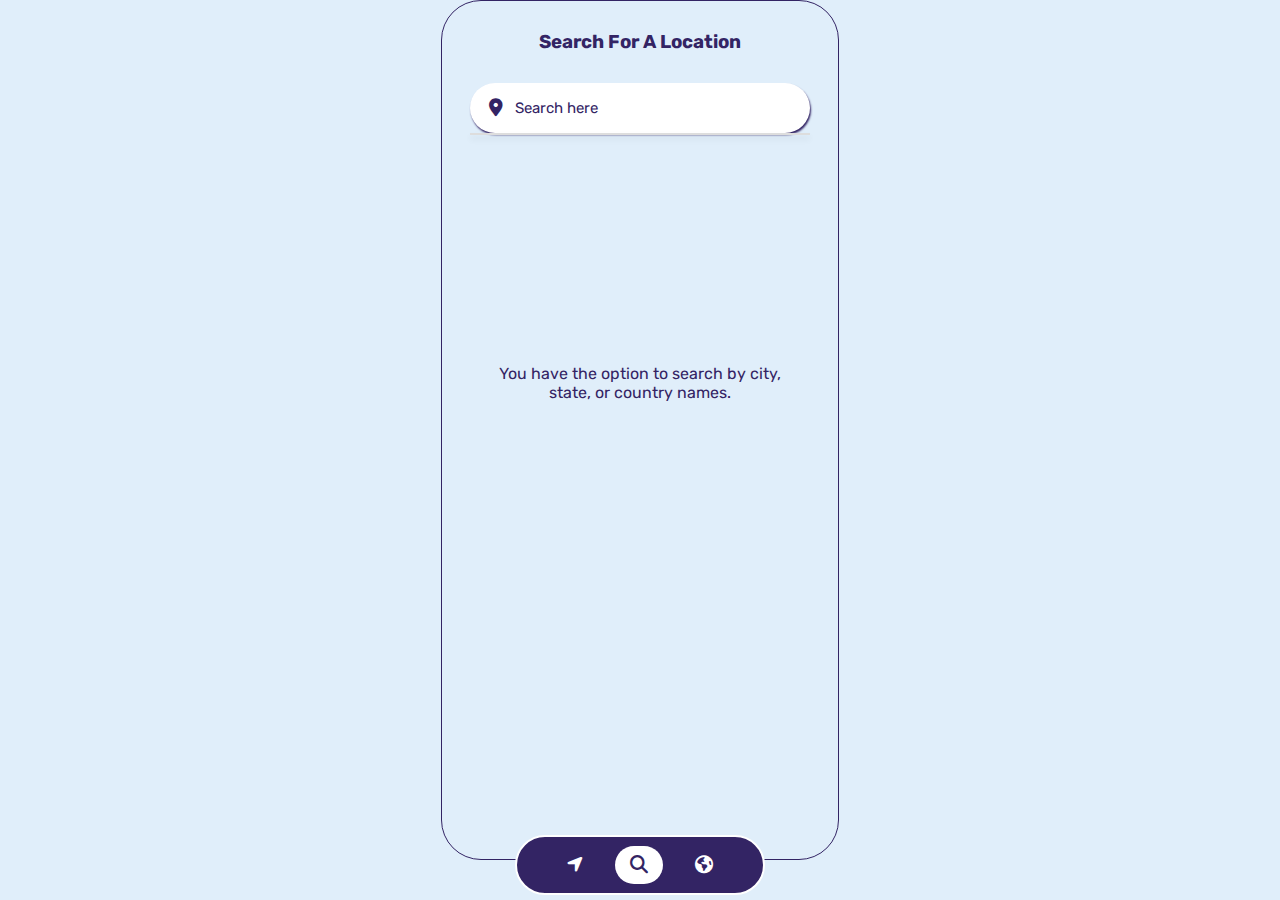
<file: search.html>
<!DOCTYPE html> 
<html lang="en">

<head>
  <meta charset="UTF-8">
  <meta name="viewport" content="width=device-width, initial-scale=1.0">
  <title>RealWeather</title>
  <link rel="icon" type="png" href="img/icon.png" />
  <link rel="stylesheet" href="https://cdnjs.cloudflare.com/ajax/libs/font-awesome/6.4.0/css/all.min.css" />
  <link rel="stylesheet" href="css/search.css" />
</head>

<body>
  <script>
  if (window.location.pathname.endsWith(".html")) {
    window.history.replaceState(null, "", window.location.pathname.replace(".html", ""));
  }
  </script>

  <div class="pc">
    <nav>
      <ul>
        <li><a href="index.html"><i class="fa-solid fa-location-arrow"></i></a></li>
        <li><a class="active" href="search.html"><i class="fa-solid fa-magnifying-glass"></i></a></li>
        <li><a href="world.html"><i class="fa-solid fa-earth-americas"></i></a></li>
      </ul>
    </nav>
    
    <h3>Search For A Location</h3>
    
    <div class="search">
      <div class="search-icon"><i class="fa-solid fa-location-dot"></i></div>
      <input class="searchinput" id="searchBox" type="text" placeholder="Search here">
      <div id="suggestions"></div>
    </div>
    
    <div class="message">
      <p>You have the option to search by city, state, or country names.</p>
    </div>
    
    <div class="error-message">
      <p>The specified location was not found. Please try another location</p>
    </div>
    
    <div class="return">
      <div class="box">
        <div class="weather-box">
          <div class="name">
            <div class="city-name">Landon</div>
            <div class="weather-temp">20&deg;</div>
          </div>
          <div class="weather-icon"><img class="weather-img" src="img/haze.png" alt=""></div>
        </div>
        
        <div class="weather-desc">
          <div class="desc-box">
            <div class="desc-icon"><i class="fa-solid fa-wind"></i></div>
            <div class="desc-name">Wind</div>
            <div class="desc-info wind">15 m/s</div>
          </div>

          <div class="desc-box">
            <div class="desc-icon"><i class="fa-solid fa-temperature-full"></i></div>
            <div class="desc-name">Pressure</div>
            <div class="desc-info pressure">15 mbar</div>
          </div>

          <div class="desc-box">
            <div class="desc-icon"><i class="fa-solid fa-droplet"></i></div>
            <div class="desc-name">Humidity</div>
            <div class="desc-info humidity">50%</div>
          </div>
        </div>
        
        <div class="weather-desc">
          <div class="desc-box">
            <div class="desc-icon"><i class="fa-solid fa-sun"></i></div>
            <div class="desc-name">Sun Rise</div>
            <div class="desc-info sunrise">--:--</div>
          </div>
        
          <div class="desc-box">
            <div class="desc-icon"><i class="fa-solid fa-cloud-sun"></i></div>
            <div class="desc-name">Sun Set</div>
            <div class="desc-info sunset">--:--</div>
          </div>
        
          <div class="desc-box">
            <i class="fas fa-smog"></i>
            <span></span>
            <span class="aqi"></span>
        </div>      
          </div>
        </div>
      </div>
    </div>
  </div>
  
  <script src="js/search.js"></script>

  <script>
    const apiKeyAutoFill = "pk.b6327c1036d314f333a763635aef271a";
    const searchInput = document.getElementById("searchBox");
    const suggestionBox = document.getElementById("suggestions");

    searchInput.addEventListener("input", async function () {
        const query = searchInput.value.trim();
        if (query.length < 2) {
            suggestionBox.innerHTML = "";
            return;
        }

        try {
            const response = await fetch(`https://api.locationiq.com/v1/autocomplete.php?key=${apiKeyAutoFill}&q=${query}&limit=5&format=json`);
            const data = await response.json();
            
            suggestionBox.innerHTML = "";
            for (const place of data) {
                const suggestion = document.createElement("div");
                suggestion.textContent = place.display_name;
                suggestion.classList.add("suggestion-item");
                
                suggestion.addEventListener("click", async () => {
                    searchInput.value = place.display_name;
                    suggestionBox.innerHTML = "";
                    
                    const [city, state, country] = place.display_name.split(", ").reverse();
                    const weatherResponse = await fetch(`https://api.openweathermap.org/data/2.5/weather?q=${city},${state},${country}&appid=1e3e8f230b6064d27976e41163a82b77`);
                    
                    if (weatherResponse.ok) {
                        search(city, state, country);
                    } else {
                        alert("Location not found in OpenWeatherAPI");
                    }
                });
                suggestionBox.appendChild(suggestion);
            }
        } catch (error) {
            console.error("Error fetching data:", error);
        }
    });
  </script>

  <style>
    .search { position: relative; }
    #suggestions {
      position: absolute;
      top: 100%;
      left: 0;
      width: 100%;
      background: white;
      border: 1px solid #ddd;
      max-height: 200px;
      overflow-y: auto;
      z-index: 1000;
      box-shadow: 0px 4px 6px rgba(0, 0, 0, 0.1);
    }
    .suggestion-item {
      padding: 10px;
      cursor: pointer;
    }
    .suggestion-item:hover {
      background-color: #f0f0f0;
    }
  </style>
</body>
</html>
</file>
<file: css/search.css>
@import url("https://fonts.googleapis.com/css2?family=Rubik:ital,wght@0,300..900;1,300..900&display=swap");
* {
  padding: 0;
  margin: 0;
  box-sizing: border-box;
  list-style: none;
  font-family: "Rubik", sans-serif;
}
:root {
  --font-color-main: #332464;
  --white-color: #fff;
}
body {
  background-color: #e0eefa;
}
.pc {
  width: 398px;
  height: 860px;
  margin-left: auto;
  margin-right: auto;
  border: 1px solid var(--font-color-main);
  border-radius: 40px;
}

nav {
  position: fixed;
  left: 0;
  right: 0;
  margin: 0 auto;
  width: fit-content;
  bottom: 5px;
  display: flex;
  justify-content: center;
  align-items: center;
  width: 250px;
  height: 60px;
  border-radius: 40px;
  border: 2px solid var(--white-color);
  background-color: var(--font-color-main);
}
nav ul {
  display: flex;
  gap: 2pc;
}
nav ul li a {
  color: var(--white-color);
  font-size: 18px;
}
.active {
  background-color: var(--white-color);
  color: var(--font-color-main);
  border-radius: 100px;
  padding: 8px 15px;
}
h3 {
  color: var(--font-color-main);
  text-align: center;
  margin: 30px 0;
}
.search {
  width: 340px;
  height: 50px;
  margin-left: auto;
  margin-right: auto;
  border-radius: 40px;
  display: flex;
  justify-content: center;
  align-items: center;
  box-shadow: 1px 2px 2px var(--font-color-main);
  background-color: var(--white-color);
}
.search-icon {
  width: 18px;
  height: 50px;
  display: flex;
  border-radius: 20px;
  justify-content: center;
  align-items: center;
}
.search-icon i {
  font-size: 18px;
  color: var(--font-color-main);
}
.search input {
  width: 85%;
  padding: 10px;
  font-size: 15px;
  color: var(--font-color-main);
  border: none;
  outline: none;
}
.search input::placeholder {
  color: var(--font-color-main);
}
/*  */
.error-message {
  display: none;
}
.error-message p {
  width: 100%;
  height: 500px;
  display: flex;
  justify-content: center;
  align-items: center;
  color: var(--font-color-main);
  text-align: center;
  padding: 40px;
}
/*  */
.message {
  display: block;
}
.message p {
  width: 100%;
  height: 500px;
  display: flex;
  justify-content: center;
  align-items: center;
  color: var(--font-color-main);
  text-align: center;
  padding: 50px;
}
/*  */
.return {
  display: none;
}
.box {
  max-width: 400px;
  height: auto;
  padding: 0 40px;
  margin-left: auto;
  margin-right: auto;
  border:1px solid black;
  margin-top: 40px;
}
.weather-box {
  height: 200px;
  max-width: 320px;
  border-radius: 40px;
  margin-top: 10px;
  display: flex;
  justify-content: center;
  align-items: center;
  background-color: var(--font-color-main);
}
.name {
  padding-left: 40px;
  width: 220px;
  display: flex;
  flex-direction: column;
  gap: 5px;
  color: var(--white-color);
  height: auto;
}
.city-name {
  font-size: 20px;
}
.weather-temp {
  font-size: 60px;
}
.weather-icon {
  padding: 0 20px;
  width: 220px;
  height: 170px;
  display: flex;
  align-items: center;
  justify-content: center;
}
.weather-icon img {
  width: 100%;
}
/*  */
.weather-desc {
  display: grid;
  grid-template-columns: repeat(3, 1fr);
  gap: 10px;
  justify-content: center;
}

.desc-box {
  width: 100px;
  display: grid;
  padding: 15px;
  gap: 5px;
  height: 100px;
  margin-top: 10px;
  border-radius: 20px;
  place-content: center;
  color: var(--white-color);
  background-color: var(--font-color-main);
  text-align: center;
}

.desc-info {
  font-size: 16px;
  font-weight: bold;
}


@media (max-width: 400px) {
  .pc {
    border: none;
    border-radius: none;
    width: auto;
    height: auto;
  }
}
</file>
